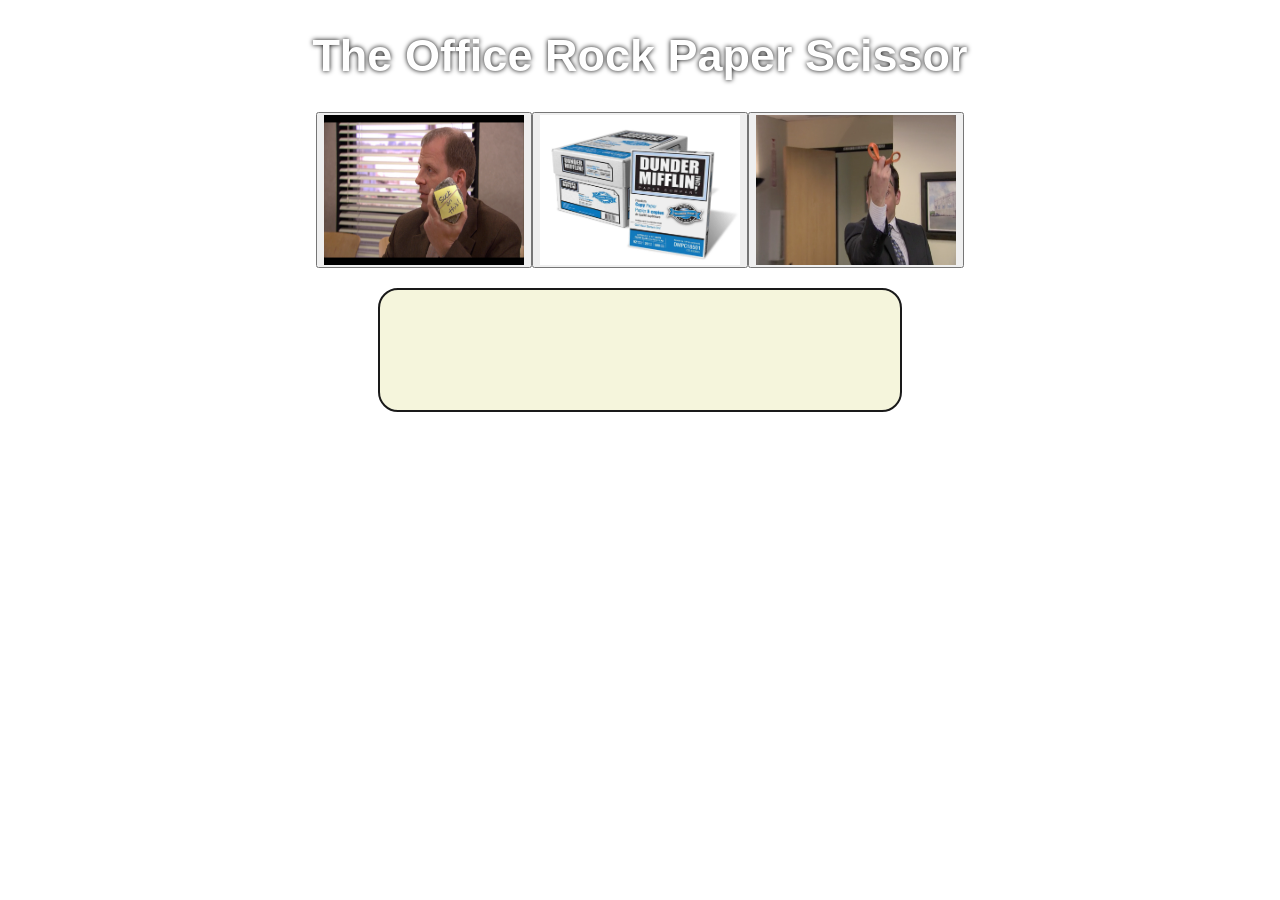
<file: index.html>
<!DOCTYPE html>
<html lang="en">
<head>
    <meta charset="UTF-8">
    <title>Office Rock-Paper-Scissor</title>
    <meta charset="UTF-8"/>
    <link rel="stylesheet" href="style.css">
</head>
<body>
    <h1>The Office Rock Paper Scissor</h1>
    <div id="allScore"></div>
    <div class="playersChoice">
        <button id="rock"><img src="images/rock.png"></button>
        <button id="paper"><img src="images/paper.jpg"></button>
        <button id="scissor"><img src="images/scissor.png"></button>
    </div>
    <div id="resultsText"></div>
    <script src="rps.js"></script>
</body>
</html>
</file>
<file: style.css>
html{
    font-size: 10px;
    background: url(https://i.pinimg.com/originals/7c/31/05/7c31052768c5ed41602ede538fb87dcb.jpg) center;
    background-size: 170%;
}

  
body,html{
    margin: 0;
    padding: 0;
    font-family: sans-serif;
    text-align: center;
}

h1{
    text-align:center;
    text-shadow: 0 0 .5rem black;
    color: white;
    font-size: 4.5rem;
}

.playersChoice{
    display: flex;
    align-items: center;
    justify-content: center;
}

#rock img{
    display: block;
    height: 150px;  
    width: 200px;
}

#paper img{
    display: block;
    height: 150px;  
    width: 200px;
}

#scissor img{
    display: block;
    height: 150px;  
    width: 200px;
}

#rock:hover{
    transform: scale(1.1, 1.1);
}

#paper:hover{
    transform: scale(1.1, 1.1);
}

#scissor:hover{
    transform: scale(1.1, 1.1);
}

#resultsText{
    font-size: medium;
    border: 2px solid #1a1a1a;
    border-radius: 20px;
    padding: 10px;
    height: 100px;
    width: 500px;
    margin: 20px auto;
    background-color: beige;
}
</file>
